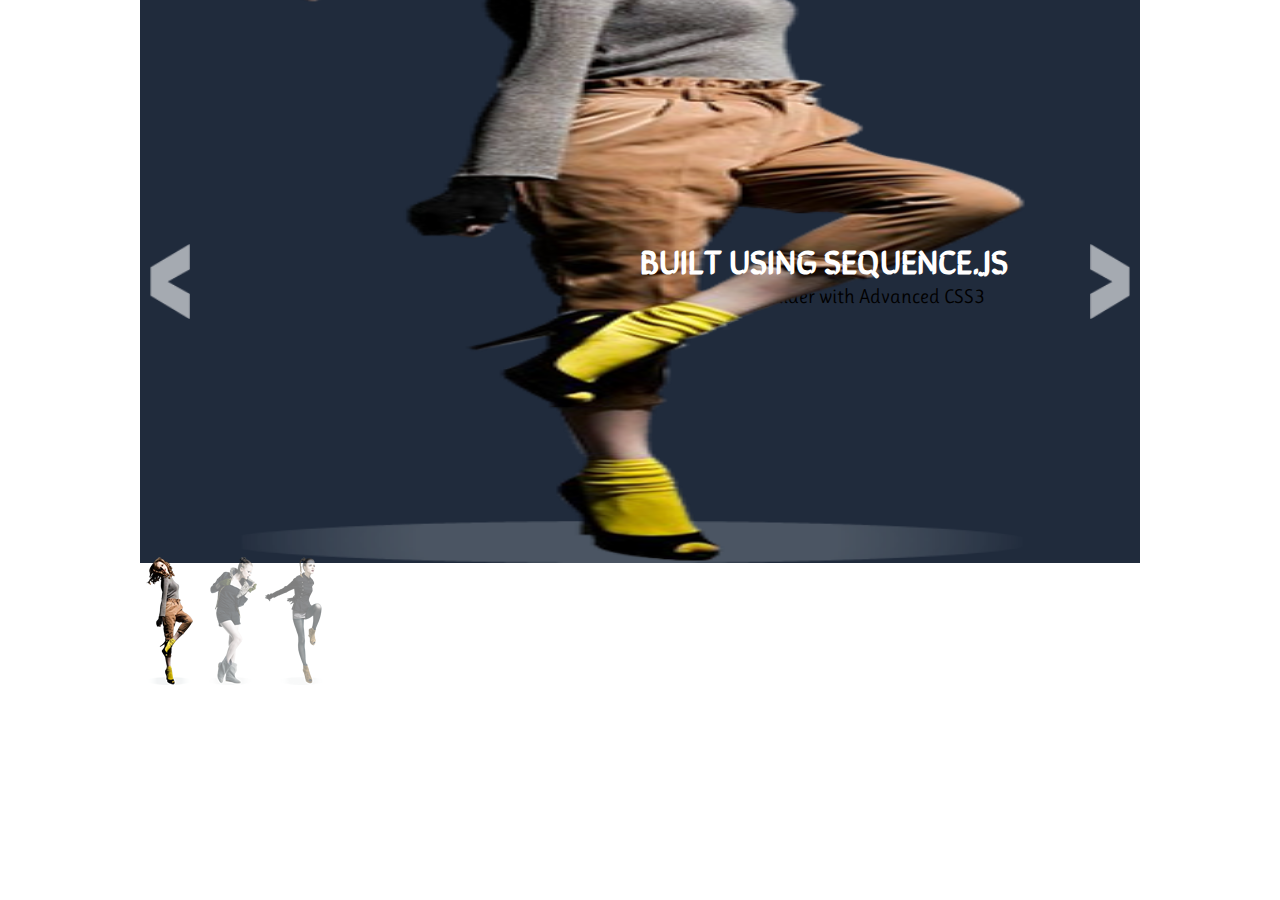
<file: modern-slide-in/modern-slide-in/index.html>
<!DOCTYPE html>
<html>
	<head>
		<meta charset="utf-8" />
		<meta http-equiv="X-UA-Compatible" content="IE=edge, chrome=1" />
		<meta name="viewport" content="width=device-width, initial-scale=1, maximum-scale=1">
		<title>Sequence Theme Demo - Modern Slide In</title>
		<link rel="stylesheet" media="screen" href="css/sequencejs-theme.modern-slide-in.css" />
		<link rel="stylesheet" href="http://fonts.googleapis.com/css?family=Ruluko|Sirin+Stencil">
		
		<script src="//ajax.googleapis.com/ajax/libs/jquery/1.8.3/jquery.min.js"></script>
		<script>
		 if (typeof jQuery == 'undefined'){
		    document.write(unescape('%3Cscript src="scripts/jquery-min.js" %3E%3C/script%3E'));
		 }
		</script>
		<script src="scripts/sequence.jquery-min.js"></script>
		<script src="scripts/sequencejs-options.modern-slide-in.js"></script>
	</head>
	<body>	
		<div id="sequence-theme">
			<div id="sequence">
				<img class="prev" src="images/bt-prev.png" alt="Previous Frame" />
				<img class="next" src="images/bt-next.png" alt="Next Frame" />
				<ul>
					<li class="animate-in">
						<h2 class="title">Built using Sequence.js</h2>
						<h3 class="subtitle">The Responsive Slider with Advanced CSS3 Transitions</h3>
						<img class="model" src="images/model1.png" alt="Model 1" />
					</li>
					<li>
						<h2 class="title">Creative Control</h2>
						<h3 class="subtitle">Create unique sliders using CSS3 transitions</h3>
						<img class="model" src="images/model2.png" alt="Model 2" />
					</li>
					<li>
						<h2 class="title">Cutting Edge</h2>
						<h3 class="subtitle">Supports modern browsers, old browsers (IE7+), touch devices and responsive designs</h3>
						<img class="model" src="images/model3.png" alt="Model 3" />
					</li>
				</ul>
			</div>
			<ul class="nav">
				<li><img src="images/tn-model1.png" alt="Model 1" /></li>
				<li><img src="images/tn-model2.png" alt="Model 2" /></li>
				<li><img src="images/tn-model3.png" alt="Model 3" /></li>
			</ul>
		</div>
	</body>
</html>
</file>
<file: modern-slide-in/modern-slide-in/css/sequencejs-theme.modern-slide-in.css>
/*
Theme created for use with Sequence.js (http://www.sequencejs.com/)

Theme: Modern Slide In
Version: 1.0
Theme Author: Ian Lunn @IanLunn
Author URL: http://www.ianlunn.co.uk/
Theme URL: http://www.sequencejs.com/themes/modern-slide-in/

This is a FREE theme and is available under a MIT License:
http://www.opensource.org/licenses/mit-license.php

Sequence.js and its dependencies are (c) Ian Lunn Design 2012 unless otherwise stated.
*/
/* CSS RESET - http://meyerweb.com/eric/tools/css/reset/ v2.0 | 20110126 */
html, body, div, span, applet, object, iframe,
h1, h2, h3, h4, h5, h6, p, blockquote, pre,
a, abbr, acronym, address, big, cite, code,
del, dfn, em, img, ins, kbd, q, s, samp,
small, strike, strong, sub, sup, tt, var,
b, u, i, center,
dl, dt, dd, ol, ul, li,
fieldset, form, label, legend,
table, caption, tbody, tfoot, thead, tr, th, td,
article, aside, canvas, details, embed,
figure, figcaption, footer, header, hgroup,
menu, nav, output, ruby, section, summary,
time, mark, audio, video {
  margin: 0;
  padding: 0;
  border: 0;
  font-size: 100%;
  font: inherit;
  vertical-align: baseline;
}

/* HTML5 display-role reset for older browsers */
article, aside, details, figcaption, figure,
footer, header, hgroup, menu, nav, section {
  display: block;
}

body {
  line-height: 1;
}

ol, ul {
  list-style: none;
}

blockquote, q {
  quotes: none;
}

blockquote:before, blockquote:after,
q:before, q:after {
  content: '';
  content: none;
}

table {
  border-collapse: collapse;
  border-spacing: 0;
}

/* !CSS RESET */
/* prefix declarations */
/* THEME STYLES */
#sequence-theme {
  color: white;
  font-size: 0.625em;
  margin: 0 auto;
  position: relative;
  width: 100%;
  height: 563px;
  max-width: 1000px;
  z-index:0;
  -webkit-backface-visibility: hidden;
  /* prevent graphical glitches in WebKit browsers when using transitions */
}
#sequence-theme #sequence {
  height: 100%;
  margin: 0 auto;
  position: relative;
  overflow: hidden;
  max-width: 1280px;
  width: 100%;
  background-color: #202B3C;
  background-repeat: no-repeat;
}
#sequence-theme .next,
#sequence-theme .prev {
  color: white;
  cursor: pointer;
  display: none;
  font-weight: bold;
  padding: 10px 0px;
  position: absolute;
  top: 50%;
  z-index: 1000;
  height: 75px;
  margin-top: -47.5px;
}
#sequence-theme .pause {
  bottom: 0;
  cursor: pointer;
  position: absolute;
  z-index: 1000;
}
#sequence-theme .paused {
  opacity: 0.3;
}
#sequence-theme .prev {
  left: 1%;
}
#sequence-theme .next {
  right: 1%;
}
#sequence-theme .prev img,
#sequence-theme .next img {
  height: 100%;
  width: auto;
}
#sequence-theme #sequence-preloader {
  background: #d9d9d9;
}
.nav {
	z-index:999999;
}
#sequence-theme .nav {
  bottom: 1%;
  position: relative;
  -webkit-transition-duration: 0.5s;
  -moz-transition-duration: 0.5s;
  -ms-transition-duration: 0.5s;
  -o-transition-duration: 0.5s;
  transition-duration: 0.5s;
}
#sequence-theme .nav li {
  display: inline-block;
  height: 39px;
}
#sequence-theme .nav li {
  *display: inline;
  /* Hack for IE7 and below as they don't support inline-block */
}
#sequence-theme .nav li img {
  cursor: pointer;
  opacity: 0.5;
  -webkit-transition-duration: 1s;
  -moz-transition-duration: 1s;
  -ms-transition-duration: 1s;
  -o-transition-duration: 1s;
  transition-duration: 1s;
}
#sequence-theme .nav li img.active {
  opacity: 1;
}
#sequence-theme #sequence li {
  height: 100%;
  position: absolute;
  top: -50%;
  width: 100%;
}
#sequence-theme #sequence li > * {
  position: absolute;
}
#sequence-theme #sequence li img {
  height: 100%;
  width: 100%;
}
#sequence-theme h2 {
  color: white;
  font-family: 'Sirin Stencil', serif;
  font-weight: bold;
  text-transform: uppercase;
}
#sequence-theme h3 {
  font-family: 'Ruluko', serif;
}
#sequence-theme .next,
#sequence-theme .prev {
  position: absolute;
  opacity: 0.6;
  -webkit-transition-duration: 1s;
  -moz-transition-duration: 1s;
  -ms-transition-duration: 1s;
  -o-transition-duration: 1s;
  transition-duration: 1s;
}
#sequence-theme .next:hover,
#sequence-theme .prev:hover {
  opacity: 1;
  -webkit-transition-duration: 1s;
  -moz-transition-duration: 1s;
  -ms-transition-duration: 1s;
  -o-transition-duration: 1s;
  transition-duration: 1s;
}
#sequence-theme .title {
  font-size: 3.4em;
  left: 65%;
  width: 35%;
  opacity: 0;
  bottom: 1%;
  z-index: 50;
}
#sequence-theme .animate-in .title {
  left: 50%;
  opacity: 1;
  -webkit-transition-duration: 0.5s;
  -moz-transition-duration: 0.5s;
  -ms-transition-duration: 0.5s;
  -o-transition-duration: 0.5s;
  transition-duration: 0.5s;
}
#sequence-theme .animate-out .title {
  left: 35%;
  opacity: 0;
  -webkit-transition-duration: 0.5s;
  -moz-transition-duration: 0.5s;
  -ms-transition-duration: 0.5s;
  -o-transition-duration: 0.5s;
  transition-duration: 0.5s;
}
#sequence-theme .subtitle {
  color: black;
  font-size: 2em;
  left: 35%;
  width: 35%;
  opacity: 0;
  top: 101%;
}
#sequence-theme .animate-in .subtitle {
  left: 50%;
  opacity: 1;
  -webkit-transition-duration: 0.5s;
  -moz-transition-duration: 0.5s;
  -ms-transition-duration: 0.5s;
  -o-transition-duration: 0.5s;
  transition-duration: 0.5s;
}
#sequence-theme .animate-out .subtitle {
  left: 65%;
  opacity: 0;
  -webkit-transition-duration: 0.5s;
  -moz-transition-duration: 0.5s;
  -ms-transition-duration: 0.5s;
  -o-transition-duration: 0.5s;
  transition-duration: 0.5s;
}
#sequence-theme .model {
  left: 0%;
  bottom: -50%;
  opacity: 0;
  position: relative;
  height: auto !important;
  max-height: 720px !important;
  width: 100%;
  min-width: 225px;
  /*prevents the model from shrinking when the browser is resized*/
  max-width: 1280px;
}
#sequence-theme .animate-in .model {
  left: 0%;
  opacity: 1;
  -webkit-transition-duration: 1s;
  -moz-transition-duration: 1s;
  -ms-transition-duration: 1s;
  -o-transition-duration: 1s;
  transition-duration: 1s;
}
#sequence-theme .animate-out .model {
  left: 0%;
  opacity: 0;
  -webkit-transition-duration: 0.5s;
  -moz-transition-duration: 0.5s;
  -ms-transition-duration: 0.5s;
  -o-transition-duration: 0.5s;
  transition-duration: 0.5s;
}

@media only screen and (min-width: 1224px) {
  /*only display the hover effect on desktops/laptops*/
  #sequence-theme .nav li img:hover {
    opacity: 1;
    -webkit-transition-duration: 1s;
    -moz-transition-duration: 1s;
    -ms-transition-duration: 1s;
    -o-transition-duration: 1s;
    transition-duration: 1s;
  }
}
@media only screen and (min-width: 992px) {
  #sequence-theme .title {
    width: 100%;
  }
}
@media only screen and (max-width: 838px) {
  #sequence-theme {
    height: 563px;
  }
  #sequence-theme .model {
    max-height: 563px !important;
    width: auto;
  }
}
@media only screen and (max-width: 768px) {
  #sequence-theme {
    height: 563px;
  }
  #sequence-theme .title {
    font-size: 2.8em;
  }
  #sequence-theme .subtitle {
    font-size: 1.6em;
  }
  #sequence-theme .next,
  #sequence-theme .prev {
    height: 60px;
    margin-top: -40px;
  }
  #sequence-theme .model {
    max-height: 480px !important;
    width: auto;
  }
}
@media only screen and (max-width: 568px) {
  #sequence-theme .model {
    left: 50%;
    min-width: 40%;
    /*prevents the model from shrinking when the browser is resized*/
    width: 40%;
  }
  #sequence-theme .animate-in .model {
    left: 50%;
    margin-left: -20%;
  }
  #sequence-theme .animate-out .model {
    left: 50%;
    margin-left: -20%;
  }
  #sequence-theme .title {
    background: #a1a1a1;
    background: rgba(0, 0, 0, 0.3);
    bottom: 0;
    left: 100%;
    padding: 4%;
    bottom: -50%;
    width: 100%;
    z-index: 10;
  }
  #sequence-theme .animate-in .title {
    left: 0%;
  }
  #sequence-theme .animate-out .title {
    left: -100%;
  }
  #sequence-theme .subtitle {
    visibility: hidden;
  }
  #sequence-theme .nav {
    bottom: 40px;
  }
  #sequence-theme .nav li img {
    height: 39px;
  }
}
@media only screen and (max-width: 518px) {
  #sequence-theme {
    height: 450px;
  }
}
@media only screen and (max-width: 468px) {
  #sequence-theme {
    height: 415px;
  }
  #sequence-theme .nav {
    opacity: 0;
    visibility: hidden;
	display:none;
  }
}
@media only screen and (max-width: 418px) {
  #sequence-theme {
    height: 375px;
  }
}
@media only screen and (max-width: 368px) {
  #sequence-theme {
    height: 325px;
  }
  #sequence-theme .title {
    font-size: 2.2em;
  }
}
@media only screen and (max-width: 320px) and (orientation: portrait) {
  /*iphone portrait*/
  #sequence-theme {
    height: 320px;
  }
  #sequence-theme .model {
    min-width: 45%;
    width: 45%;
  }
  #sequence-theme .animate-in .model {
    margin-left: -22.5%;
  }
  #sequence-theme .animate-out .model {
    margin-left: -22.5%;
  }
}
@media only screen and (min-width: 321px) and (max-width: 480px) and (orientation: landscape) {
  #sequence-theme {
    height: 260px;
  }
  #sequence-theme .model {
    min-width: 24%;
    width: 24%;
  }
  #sequence-theme .animate-in .model {
    left: 17.5%;
    margin-left: 0;
  }
  #sequence-theme .animate-out .model {
    left: 17.5%;
    margin-left: 0;
  }
  #sequence-theme .nav {
    right: 17.5%;
	display:none;
  }
}
</file>
